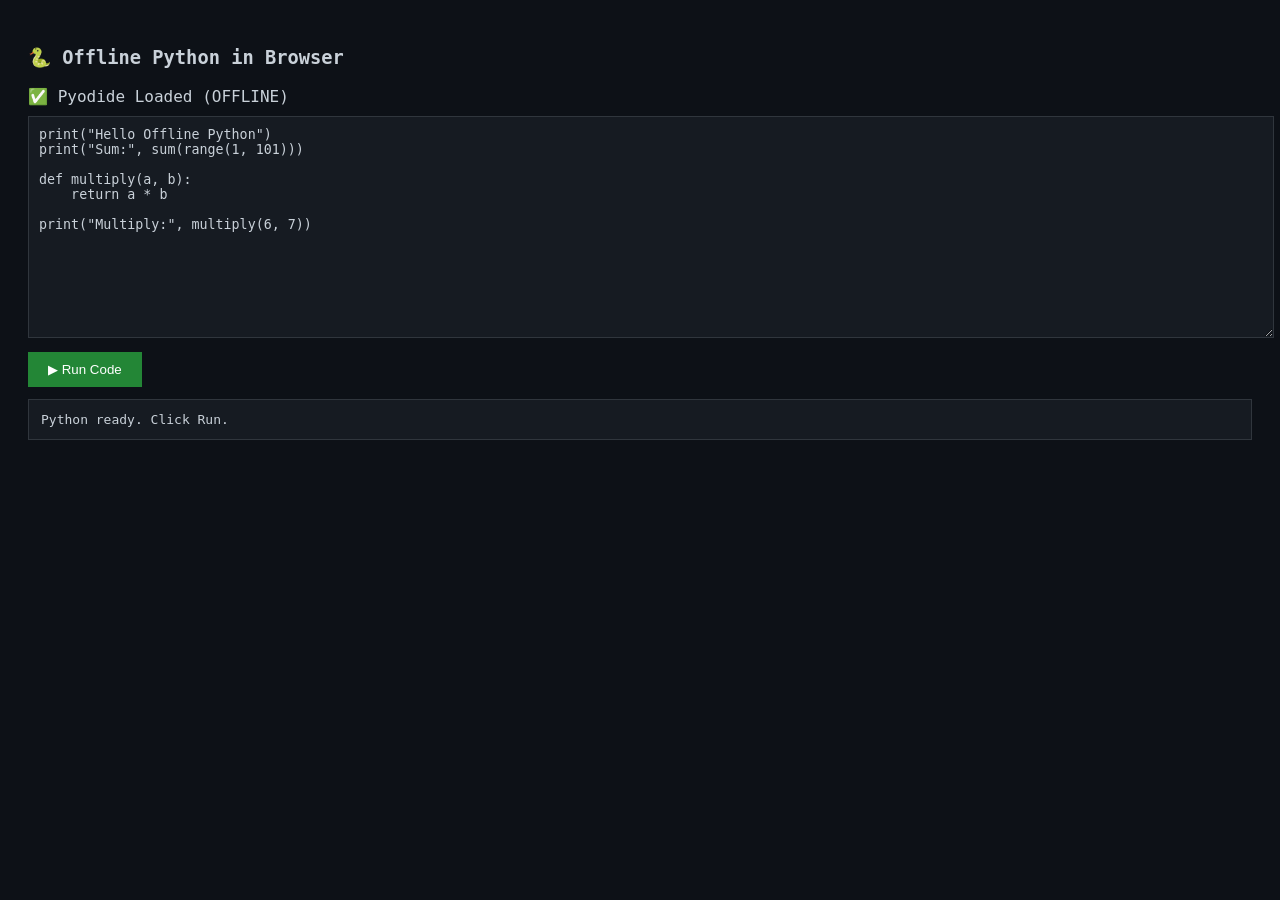
<file: index.html>
<!DOCTYPE html>
<html lang="en">
<head>
<meta charset="UTF-8">
<title>Offline Python in Browser</title>

<!-- Load Pyodide (OFFLINE) -->
<script src="./pyodide/pyodide.js"></script>

<style>
body{
  background:#0d1117;
  color:#c9d1d9;
  font-family:Consolas, monospace;
  padding:20px;
}
textarea{
  width:100%;
  height:200px;
  background:#161b22;
  color:#c9d1d9;
  border:1px solid #30363d;
  padding:10px;
}
button{
  margin-top:10px;
  padding:10px 20px;
  background:#238636;
  color:#fff;
  border:none;
  cursor:pointer;
}
pre{
  background:#161b22;
  border:1px solid #30363d;
  padding:12px;
  margin-top:12px;
  white-space:pre-wrap;
}
#status{margin-bottom:10px}
</style>
</head>

<body>

<h3>🐍 Offline Python in Browser</h3>
<div id="status">Loading Pyodide…</div>

<textarea id="code">
print("Hello Offline Python")
print("Sum:", sum(range(1, 101)))

def multiply(a, b):
    return a * b

print("Multiply:", multiply(6, 7))
</textarea>

<br>
<button onclick="runPython()">▶ Run Code</button>

<pre id="output">Waiting…</pre>

<script>
let pyodide = null;

async function initPyodide(){
  try{
    pyodide = await loadPyodide({
      indexURL: "./pyodide/"
    });

    pyodide.runPython(`
import sys
from io import StringIO
sys.stdout = StringIO()
sys.stderr = StringIO()
    `);

    document.getElementById("status").textContent =
      "✅ Pyodide Loaded (OFFLINE)";
    document.getElementById("output").textContent =
      "Python ready. Click Run.";
  }catch(e){
    document.getElementById("status").textContent =
      "❌ Pyodide load failed";
    document.getElementById("output").textContent =
      e.toString();
    console.error(e);
  }
}

async function runPython(){
  if(!pyodide){
    document.getElementById("output").textContent =
      "Pyodide not loaded";
    return;
  }

  pyodide.runPython(`
import sys
from io import StringIO
sys.stdout = StringIO()
sys.stderr = StringIO()
  `);

  await pyodide.runPythonAsync(
    document.getElementById("code").value
  );

  const out = pyodide.runPython("sys.stdout.getvalue()");
  const err = pyodide.runPython("sys.stderr.getvalue()");

  document.getElementById("output").textContent =
    err ? err : out || "(no output)";
}

initPyodide();
</script>

</body>
</html>
</file>
